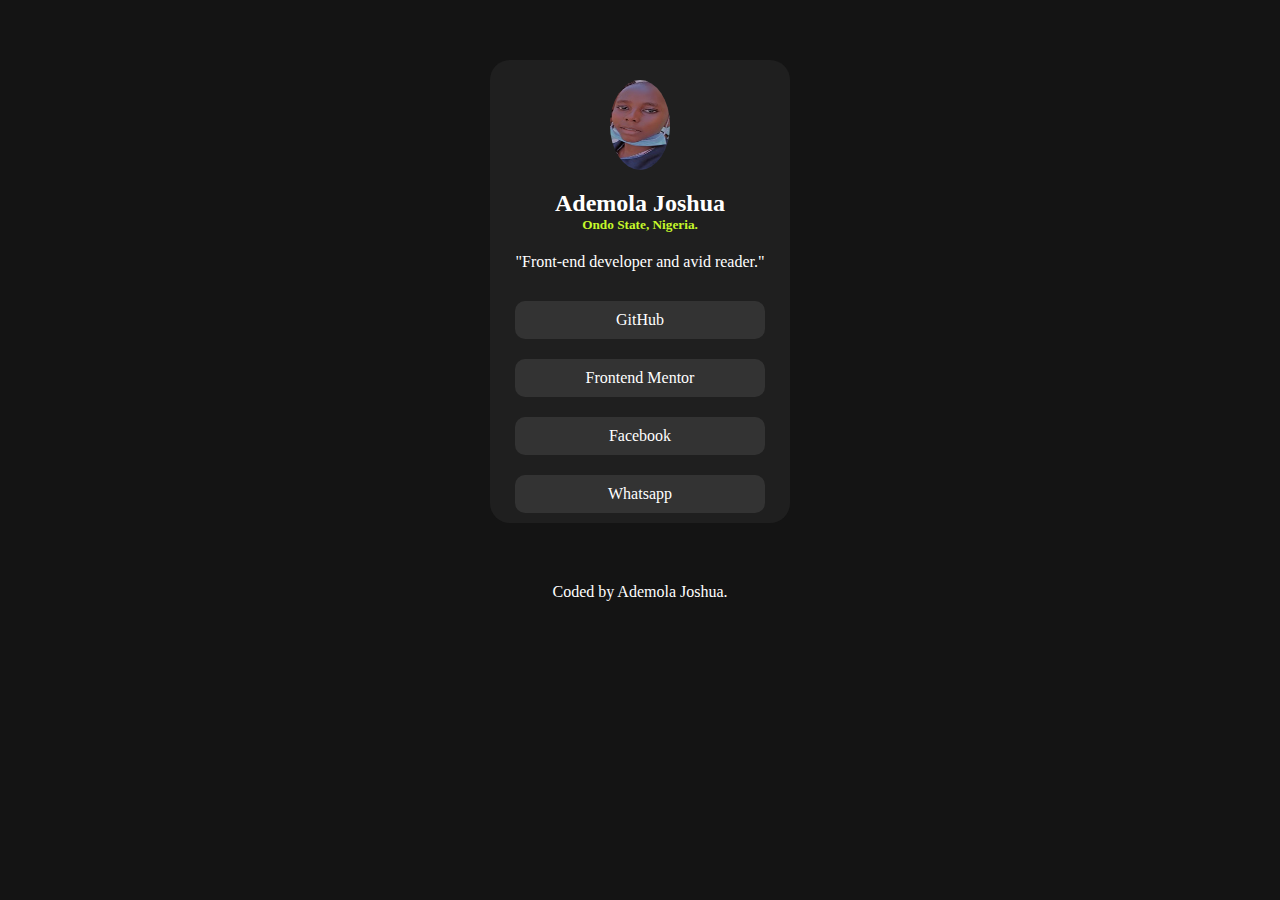
<file: index.html>
<!DOCTYPE html>
<html lang="en">
<head>
  <meta charset="UTF-8">
  <meta name="viewport" content="width=device-width, initial-scale=1.0">

  <link rel="stylesheet" href="styles.css">
  <link rel="icon" type="image/png" sizes="32x32" href="./assets/images/favicon-32x32.png">
  
  <title>Ademola Joshua | Social links profile</title>

</head>
<body>
  <div>
    <img src="./assets/images/profile-pic.jpg" alt="My picture">
    <h2>Ademola Joshua</h2>
    <h5>Ondo State, Nigeria.</h5>
    <p id="reference">"Front-end developer and avid reader."</p>
    
    <a href="https://github.com/Hardehmohlah" target="_blank">GitHub</a>
    <a href="https://www.frontendmentor.io/profile/Hardehmohlah" target="_blank">Frontend Mentor</a>
    <a href="https://www.facebook.com/p/Ademola-Joshua-100058562456517/" target="_blank">Facebook</a>
    <a href="./whatsapp/index.html" target="_blank">Whatsapp</a>
  </div>
  <footer> 
    <p> Coded by Ademola Joshua.</p>
  </footer>
</body>
</html>
</file>
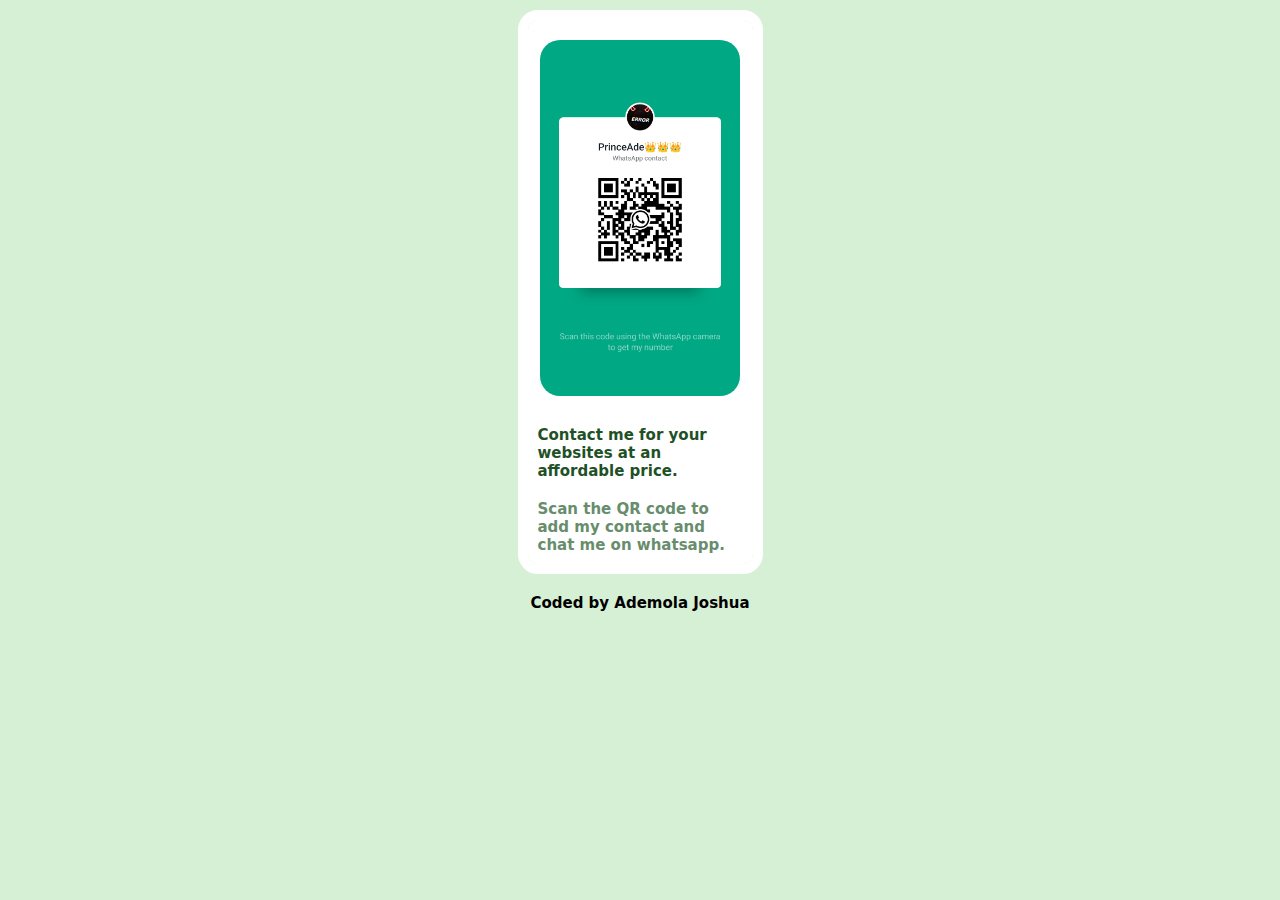
<file: whatsapp/index.html>
<!DOCTYPE html>
<html lang="en">
<head>
  <meta charset="UTF-8">
  <meta name="viewport" content="width=device-width, initial-scale=1.0">
  <link rel="icon" type="image/png" sizes="32x32" href="images/favicon-32x32.png">
  <link rel="stylesheet" href="style.css">
  <title>Ademola Joshua | QR code component</title>
</head>
<body>
  <div>
    <img src="images/image-qr-code.png" alt="A qr code">
    <p id="top">Contact me for your websites at an affordable price.</p>
    <p id="bottom">Scan the QR code to add my contact and chat me on whatsapp.</p>
  </div>  
  <footer class="attribution">
    <p>Coded by Ademola Joshua</p>
  </footer>
</body>
</html>
</file>
<file: styles.css>
* {
  margin: 0;
  padding: 0;
}

body {
  background-color: hsl(0, 0%, 8%);
  color: hsl(0, 0%, 100%);
  justify-content: center;
  align-items: center;
  display: flex;
  flex-direction: column;
}
body div {
  background-color: hsl(0, 0%, 12%);
  height: -moz-fit-content;
  height: fit-content;
  width: 300px;
  margin: 60px;
  display: grid;
  place-items: center;
  border-radius: 20px;
}
body div img {
  width: 60px;
  border-radius: 50%;
  height: 90px;
  margin: 20px;
}
body div h5 {
  color: hsl(75, 94%, 57%);
}
body div #reference {
  margin: 20px;
  width: auto;
}
body div a {
  background-color: hsl(0, 0%, 20%);
  color: hsl(0, 0%, 100%);
  text-decoration: none;
  flex-direction: column;
  display: flex;
  margin: 10px;
  padding-right: 50px;
  padding-left: 50px;
  padding-top: 10px;
  padding-bottom: 10px;
  border-radius: 10px;
  text-align: center;
  width: 150px;
  transition: background-color 0.1ms ease-in-out;
}
body div a:hover {
  background-color: hsl(75, 94%, 57%);
}
body footer {
  justify-content: baseline;
}/*# sourceMappingURL=styles.css.map */
</file>
<file: whatsapp/style.css>
* {
  margin: 0;
  padding: 0;
}

body {
  font-size: 15px;
  font-weight: 700;
  font-family: system-ui, -apple-system, BlinkMacSystemFont, "Segoe UI", Roboto, Oxygen, Ubuntu, Cantarell, "Open Sans", "Helvetica Neue", sans-serif;
  background-color: hsl(120, 46%, 89%);
  display: grid;
  place-items: center;
}
body div {
  justify-content: center;
  align-items: center;
  display: flex;
  flex-wrap: wrap;
  height: -moz-fit-content;
  height: fit-content;
  width: 225px;
  background-color: hsl(0, 0%, 100%);
  background-clip: content-box;
  border: 10px solid hsl(0, 0%, 100%);
  border-radius: 20px;
  margin-top: 10px;
}
body div img {
  width: 200px;
  margin: 20px;
  padding: 0;
  border-radius: 20px;
}
body div p {
  margin: 10px;
  width: auto;
  padding: 0;
}
body div #top {
  color: hsl(130, 45%, 22%);
}
body div #bottom {
  color: hsl(128, 15%, 48%);
}
body footer {
  align-items: baseline;
  text-align: center;
  margin-top: 20px;
}/*# sourceMappingURL=style.css.map */
</file>
